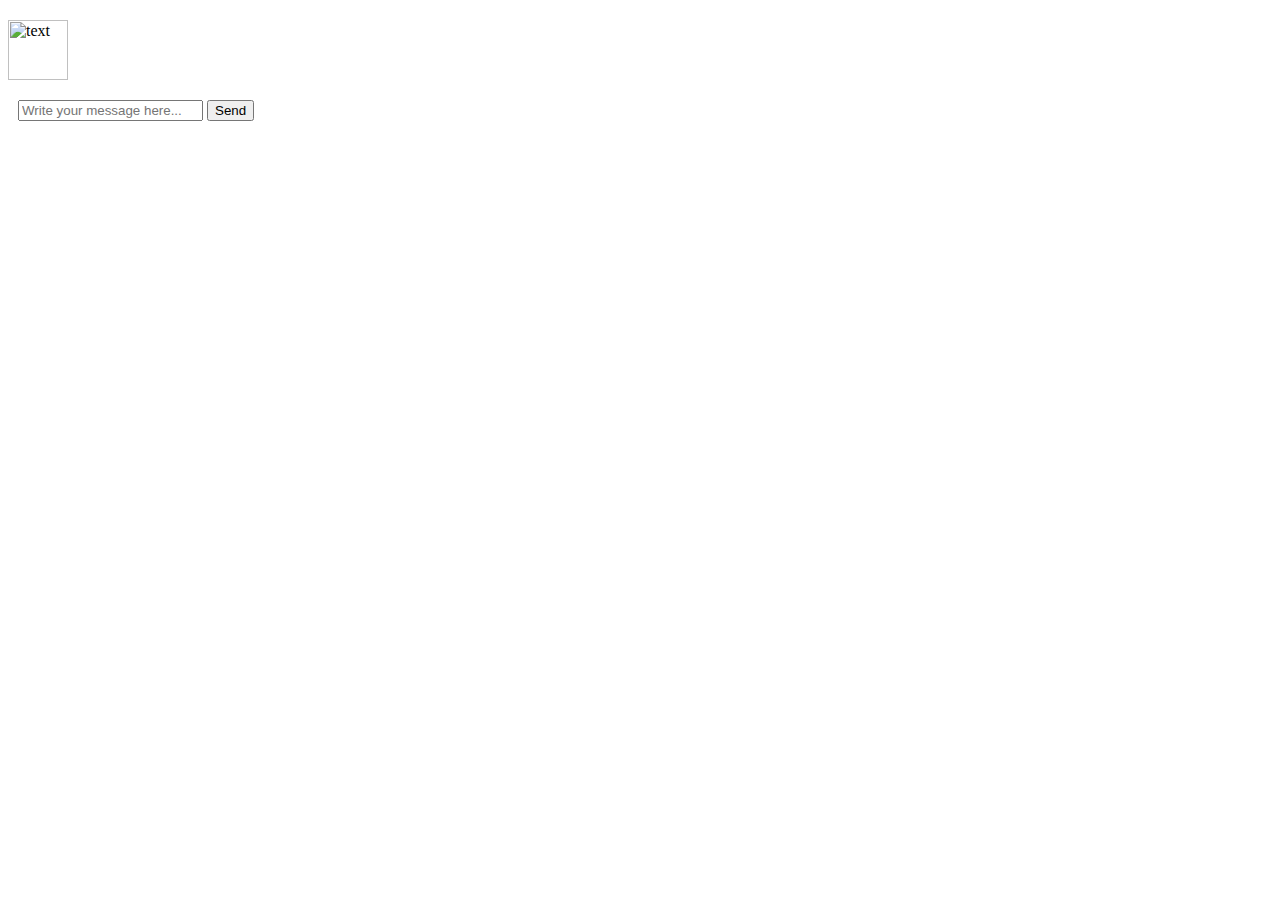
<file: target/websocket-1.0-SNAPSHOT/WEB-INF/templates/index.html>
<html xmlns="http://www.w3.org/1999/xhtml"
      xmlns:th="http://www.thymeleaf.org">
<head>
    <title>Chat</title>
    <meta http-equiv="Content-Type" content="text/html; charset=UTF-8"/>
    <script th:src="@{https://d1fxtkz8shb9d2.cloudfront.net/sockjs-0.3.4.min.js}"></script>
    <script th:src="@{http://cdnjs.cloudflare.com/ajax/libs/stomp.js/2.3.2/stomp.min.js}"></script>
    <script th:src="@{http://code.jquery.com/jquery-2.1.1.min.js}"></script>
    <script th:src="@{/resources/bootstrap-3.3.5-dist/js/bootstrap.min.js}"></script>
    <script th:src="@{/resources/js/script.js}"></script>
    <link rel="stylesheet" th:href="@{/resources/bootstrap-3.3.5-dist/css/bootstrap.min.css}"/>
    <link rel="stylesheet" th:href="@{/resources/css/style.css}"/>
    <script>
         var stomp = Stomp.over(new SockJS("/chat"));
         stomp.connect("guest", "guest", connectCallback, errorCallback);

        $(document).ready(function () {
            $('#sendMessageButton').click(function (e) {
                e.preventDefault();
                var message = new Object();
                message.message = $('#messageInput').val();
                var jsonstr = JSON.stringify(message);
                stomp.send("/app/addMessage", {}, jsonstr);
                return false;
            });
        });

    </script>

</head>
<body>

<div class="container">
    <div class="row" style="margin-bottom: 20px; margin-top: 20px;">
        <a class="col-sm-offset-9" th:href="${page_url}">
            <img class="img-circle" style="height:60px; width: 60px;" alt="text" th:src="${photo_url}"/>
            <span id="userInfo" th:attr="data-id=${vk_user_id}" class="col-xs-offset-0" th:text="${name}"></span>
        </a>
    </div>

    <div class="row chat-window" id="chat_window_1" style="margin-left:10px;">
        <div class="col-md-10 col-md-offset-1">
            <div class="panel panel-default">
                <div id="msg_container" class="panel-body msg_container_base">

                    <div th:each="message, iterStat : ${messages}" class="row msg_container base_sent">
                        <div class="col-xs-8">
                            <div th:class="${message.getAuthor().getUserID() == vk_user_id} ? 'msg_sent' : 'msg_receive'" class="messages">
                                <p th:text="${message.message}"></p>
                                <time th:text="${message.getDateFormatted()}"></time>
                            </div>
                        </div>
                        <div class="row col-md-4 avatar">
                            <a th:href="${message.getAuthor().getPageURL()}">
                                <img th:src="${message.getAuthor().getPhotoURL()}" class="img-circle"/>
                                <span th:text="${message.getAuthor().getName() + ' ' + message.getAuthor().getLastName()}"></span>
                            </a>
                        </div>
                    </div>

                </div>
                <div class="panel-footer">
                    <div class="input-group">
                        <input id="messageInput" type="text" class="form-control input-sm chat_input"
                               placeholder="Write your message here..."/>
                        <span class="input-group-btn">
                        <button class="btn btn-primary btn-sm" id="sendMessageButton">Send</button>
                        </span>
                    </div>
                </div>
            </div>
        </div>
    </div>

</div>


</body>
</html>
</file>
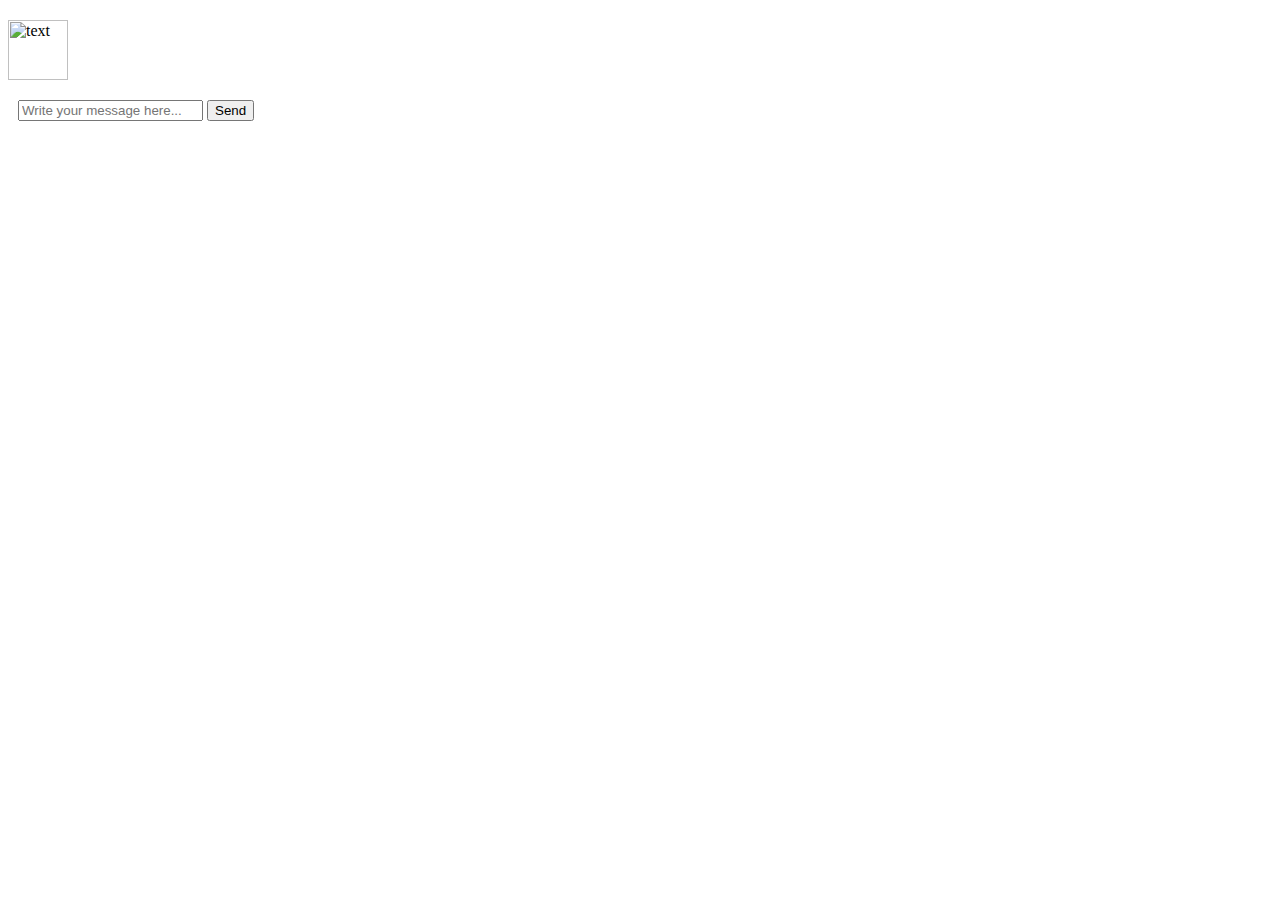
<file: src/main/webapp/WEB-INF/templates/index.html>
<html xmlns="http://www.w3.org/1999/xhtml"
      xmlns:th="http://www.thymeleaf.org">
<head>
    <title>Chat</title>
    <meta http-equiv="Content-Type" content="text/html; charset=UTF-8"/>
    <script th:src="@{/resources/js/sockjs-0.3.4.min.js}"></script>
    <script th:src="@{/resources/js/stomp.min.js}"></script>
    <script th:src="@{/resources/js/jquery-2.1.1.min.js}"></script>
    <script th:src="@{/resources/bootstrap-3.3.5-dist/js/bootstrap.min.js}"></script>
    <script th:src="@{/resources/js/script.js}"></script>
    <link rel="stylesheet" th:href="@{/resources/bootstrap-3.3.5-dist/css/bootstrap.min.css}"/>
    <link rel="stylesheet" th:href="@{/resources/css/style.css}"/>
    <script>
         var stomp = Stomp.over(new SockJS("/chat/chat"));
         stomp.connect("guest", "guest", connectCallback, errorCallback);

        $(document).ready(function () {
            $('#sendMessageButton').click(function (e) {
                e.preventDefault();
                var message = new Object();
                message.message = $('#messageInput').val();
                var jsonstr = JSON.stringify(message);
                stomp.send("/app/addMessage", {}, jsonstr);
                return false;
            });
        });

    </script>

</head>
<body>

<div class="container">
    <div class="row" style="margin-bottom: 20px; margin-top: 20px;">
        <a class="col-sm-offset-9" th:href="${page_url}">
            <img class="img-circle" style="height:60px; width: 60px;" alt="text" th:src="${photo_url}"/>
            <span id="userInfo" th:attr="data-id=${vk_user_id}" class="col-xs-offset-0" th:text="${name}"></span>
        </a>
    </div>

    <div class="row chat-window" id="chat_window_1" style="margin-left:10px;">
        <div class="col-md-10 col-md-offset-1">
            <div class="panel panel-default">
                <div id="msg_container" class="panel-body msg_container_base">

                    <div th:each="message, iterStat : ${messages}" class="row msg_container base_sent">
                        <div class="col-xs-8">
                            <div th:class="${message.getAuthor().getUserID() == vk_user_id} ? 'msg_sent' : 'msg_receive'" class="messages">
                                <p th:text="${message.message}"></p>
                                <time th:text="${message.getDateFormatted()}"></time>
                            </div>
                        </div>
                        <div class="row col-md-4 avatar">
                            <a th:href="${message.getAuthor().getPageURL()}">
                                <img th:src="${message.getAuthor().getPhotoURL()}" class="img-circle"/>
                                <span th:text="${message.getAuthor().getName() + ' ' + message.getAuthor().getLastName()}"></span>
                            </a>
                        </div>
                    </div>

                </div>
                <div class="panel-footer">
                    <div class="input-group">
                        <input id="messageInput" type="text" class="form-control input-sm chat_input"
                               placeholder="Write your message here..."/>
                        <span class="input-group-btn">
                        <button class="btn btn-primary btn-sm" id="sendMessageButton">Send</button>
                        </span>
                    </div>
                </div>
            </div>
        </div>
    </div>

</div>


</body>
</html>
</file>
